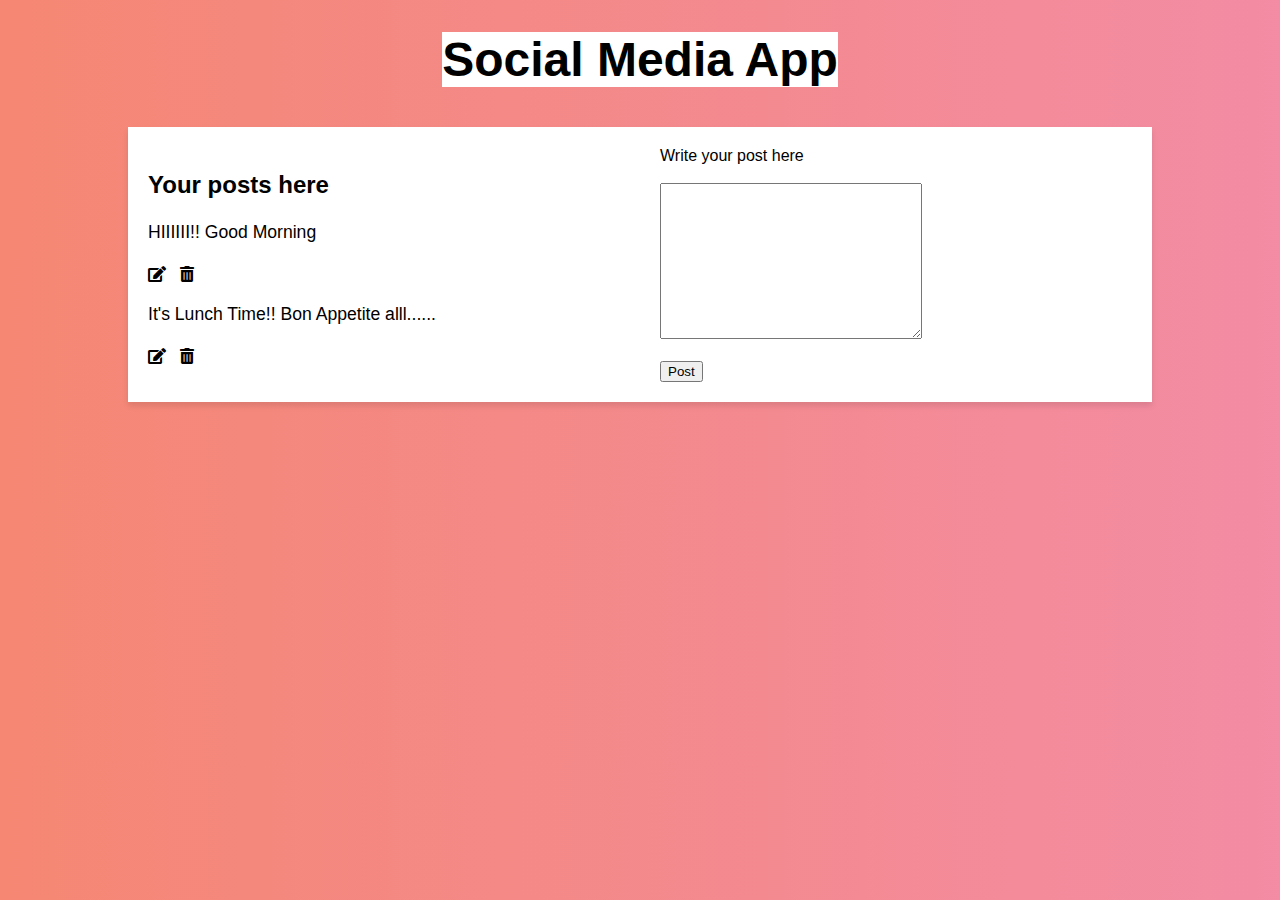
<file: social app/templates/index.html>
<!DOCTYPE html>
<html lang="en">
<head>
    <meta charset="UTF-8">
    <meta http-equiv="X-UA-Compatible" content="IE=edge">
    <meta name="viewport" content="width=device-width, initial-scale=1.0">
    <title>Social Media App</title>
    <style>/* Layout */
      body {
        font-family: Arial, sans-serif;
        margin: 0;
        padding: 0;
        display: flex;
        flex-direction: column;
        align-items: center;
        min-height: 100vh;
      }
      
      .container {
        display: flex;
        flex-wrap: wrap;
        width: 80%;
        max-width: 1200px;
        margin: 0 auto;
      }
      
      .left,
      .right {
        flex: 1;
        padding: 20px;
      }
      
      .left {
        order: 2;
      }
      
      .right {
        order: 1;
      }
      
      @media (max-width: 768px) {
        .left,
        .right {
          flex: 100%;
        }
      }
      
      /* Typography */
      h1 {
        font-size: 3rem;
        text-align: center;
        margin-bottom: 40px;
        background-color: rgb(255, 255, 255);
      }
      
      h3 {
        font-size: 1.5rem;
        margin-bottom: 20px;
      }
      
      p {
        font-size: 1.1rem;
        line-height: 1.5;
        margin-bottom: 20px;
      }
      
      /* Colors */
      body {
        background:linear-gradient(to right, #f58773, #f38ca4);
      }
      
      .container {
        background-color: #ffffff;
        box-shadow: 0 4px 6px rgba(0, 0, 0, 0.1);
      }
      
      /* Hover effects */
      .options i {
        cursor: pointer;
        margin-right: 10px;
      }
      
      .options i:hover {
        color: #f00;
      }
      
      /* Input field and button */
      .login {
        display: flex;
        justify-content: center;
        margin-bottom: 20px;
      }
      
      .login input {
        padding: 8px;
        font-size: 1.1rem;
        border: 1px solid #ccc;
        border-radius: 4px;
        flex: 1;
        margin-right: 10px;
      }
      
      .login button {
        padding: 8px 16px;
        font-size: 1.1rem;
        background-color: #f3444c;
        color: #fd9b9b;
        border: none;
        border-radius: 4px;
        cursor: pointer;
      }
      
      .login button:hover {
        background-color: #0069d9;
      }</style>
    
    <link rel="stylesheet" href="https://cdnjs.cloudflare.com/ajax/libs/font-awesome/5.15.4/css/all.min.css" />
</head>
<body>
  <body>
    <h1>Social Media App</h1>
    <div class="container">
      <div class="left">
        <form id="form">
          <label for="">Write your post here</label>
          <br><br>
          <textarea name="" id="input" cols="30" rows="10"></textarea>
          <br><br>
          <div id="msg"></div>
          <button type="submit">Post</button>
        </form>
      </div>
      <div class="right">
        <h3>Your posts here</h3>
        <div id="posts">
          <div>
            <p>HIIIIII!! Good Morning</p>
            <span class="options">
              <i onClick="editPost(this)" class="fas fa-edit"></i>
              <i onClick="deletePost(this)" class="fas fa-trash-alt"></i>
            </span>
          </div>
          <div>
            <p>It's Lunch Time!! Bon Appetite alll......</p>
            <span class="options">
              <i onClick="editPost(this)" class="fas fa-edit"></i>
              <i onClick="deletePost(this)" class="fas fa-trash-alt"></i>
            </span>
          </div>
        </div>
      </div>
    </div>
  </body>
    <script href = "main.js"></script>

</html>
</file>
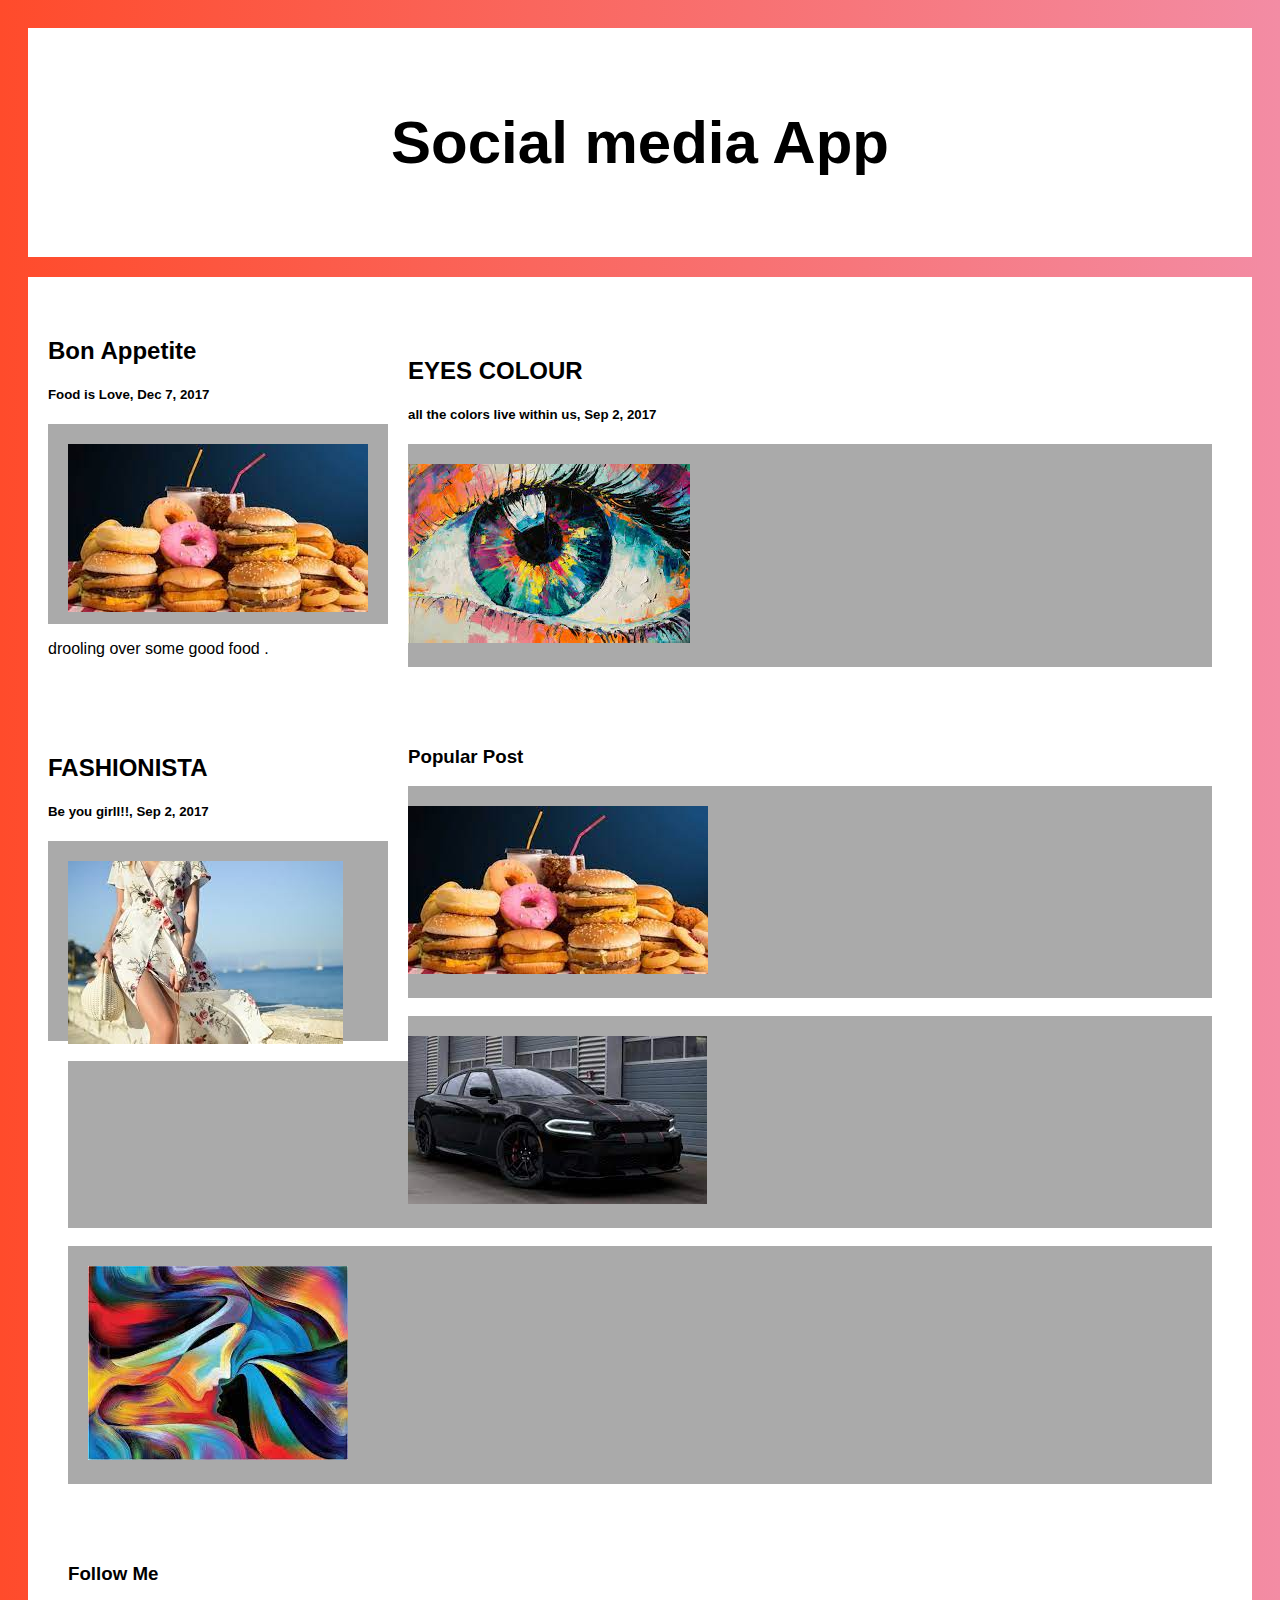
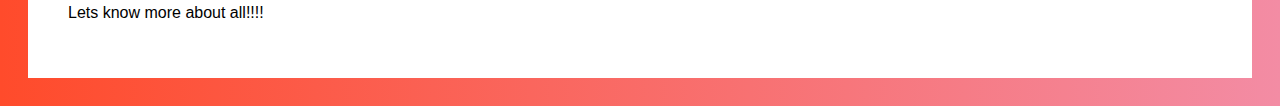
<file: social app/templates/blog.html>
<!DOCTYPE html>
<html lang="en">
<head>
    <style>
        * {
  box-sizing: border-box;
}

body {
  font-family: Arial;
  padding: 20px;
  background: linear-gradient(to right, #FF4B2B, #f38ca4);
}

/* Header/Blog Title */
.header {
  padding: 30px;
  font-size: 40px;
  text-align: center;
  background: white;
}

/* Create two unequal columns that floats next to each other */
/* Left column */
.leftcolumn {
  float: left;
  width: auto;
}

/* Right column */
.rightcolumn {
  float: left;
  width: auto;
  padding-left: 20px;
}

/* Fake image */
.fakeimg {
  background-color: #aaa;
  width: auto;
  padding: 20px;
}

/* Add a card effect for articles */
.card {
  background-color: white;
  padding: 20px;
  margin-top: 20px;
}

/* Clear floats after the columns */
.row:after {
  content: "";
  display: table;
  clear: both;
}

/* Footer */
.footer {
  padding: 20px;
  text-align: center;
  background: #ddd;
  margin-top: 20px;
}

/* Responsive layout - when the screen is less than 800px wide, make the two columns stack on top of each other instead of next to each other */
@media screen and (max-width: 800px) {
  .leftcolumn, .rightcolumn {
    width: auto;
    padding: 0;
  }
}
    </style></head>
<div class="header">
    <h2>Social media App</h2>
  </div>
  
  <div class="row">
    <div class="leftcolumn">
      <div class="card">
        <h2>Bon Appetite</h2>
        <h5>Food is Love, Dec 7, 2017</h5>
        <div class="fakeimg" style="height:200px;"><img src="food.jpg" alt="Italian Trulli"></div>
        <p>drooling over some good food .</p>
      </div>
      <div class="card">
        <h2>FASHIONISTA</h2>
        <h5>Be you girll!!, Sep 2, 2017</h5>
        <div class="fakeimg" style="height:200px;"><img src="fashion.jpg" alt="Italian Trulli"></div>
        
      </div>
    </div>
    <div class="card">
      <div class="card">
        <h2>EYES COLOUR</h2>
        <h5>all the colors live within us, Sep 2, 2017</h5>
        <div class="fakeimg" ><img src="art.jpg" alt="Italian Trulli"></div>
        
      </div>
      <div class="card">
        <h3>Popular Post</h3>
        <div class="fakeimg"><img src="food.jpg" alt="Italian Trulli"></div><br>
        <div class="fakeimg"><img src="car.jpg" alt="Italian Trulli"></div><br>
        <div class="fakeimg"><img src="aet.jpg" alt="Italian Trulli"></div>
      </div>
      <div class="card">
        <h3>Follow Me</h3>
        <p>Lets know more about all!!!!</p>
      </div>
    </div>
  </div>
  </html>
</file>
